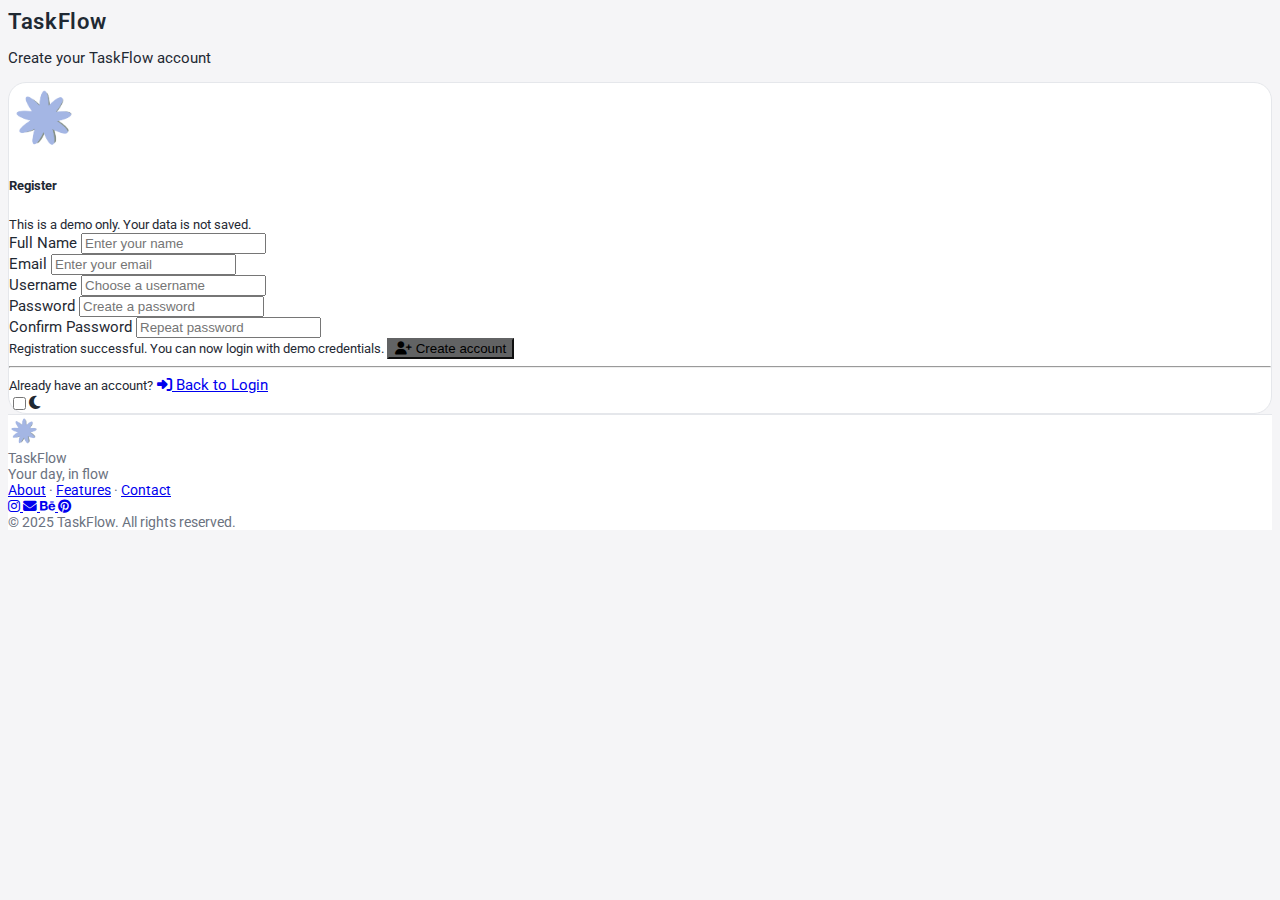
<file: register.html>
<!doctype html>
<html lang="en">
  <head>
    <meta charset="utf-8">
    <meta name="viewport" content="width=device-width, initial-scale=1">
    <title>Task Manager</title>
    <link rel="icon" type="image/png" href="img/TaskFlowLogo.png">

    <!-- bootstrap CSS CDN -->
<link href="https://cdn.jsdelivr.net/npm/bootstrap@5.3.8/dist/css/bootstrap.min.css" rel="stylesheet" integrity="sha384-sRIl4kxILFvY47J16cr9ZwB07vP4J8+LH7qKQnuqkuIAvNWLzeN8tE5YBujZqJLB" crossorigin="anonymous">

<!-- google font -->
<link rel="preconnect" href="https://fonts.googleapis.com">
<link rel="preconnect" href="https://fonts.gstatic.com" crossorigin>
<link href="https://fonts.googleapis.com/css2?family=Caveat:wght@400..700&family=Roboto:ital,wght@0,100..900;1,100..900&display=swap" rel="stylesheet">

<!-- font awesome -->
<link rel="stylesheet" href="https://cdnjs.cloudflare.com/ajax/libs/font-awesome/6.7.2/css/all.min.css" integrity="sha512-Evv84Mr4kqVGRNSgIGL/F/aIDqQb7xQ2vcrdIwxfjThSH8CSR7PBEakCr51Ck+w+/U6swU2Im1vVX0SVk9ABhg==" crossorigin="anonymous" referrerpolicy="no-referrer" />

<!-- style.css -->
<link rel="stylesheet" href="css/style.css" />

<!-- header / title -->
<div class="container my-4 text-center">
  <div class="title">TaskFlow</div>
  <p class="text-muted mb-0">Create your TaskFlow account</p>
</div>

<!-- register section -->
<div class="container">
  <div class="row justify-content-center">
    <div class="col-md-6">
      <div class="card shadow bg-body-tertiary border-0">
        <div class="card-body p-4">

          <div class="text-center mb-3">
            <img src="img/TaskFlowLogo.png" alt="TaskFlow Logo" width="70">
            <h5 class="mt-2 mb-0">Register</h5>
            <small class="text-muted">This is a demo only. Your data is not saved.</small>
          </div>

          <form id="registerForm">
            <div class="mb-3">
              <label for="regName" class="form-label">Full Name</label>
              <input type="text" class="form-control bg-body-tertiary" id="regName" placeholder="Enter your name">
            </div>
            <div class="mb-3">
              <label for="regEmail" class="form-label">Email</label>
              <input type="email" class="form-control bg-body-tertiary" id="regEmail" placeholder="Enter your email">
            </div>
            <div class="mb-3">
              <label for="regUsername" class="form-label">Username</label>
              <input type="text" class="form-control bg-body-tertiary" id="regUsername" placeholder="Choose a username">
            </div>
            <div class="mb-3">
              <label for="regPassword" class="form-label">Password</label>
              <input type="password" class="form-control bg-body-tertiary" id="regPassword" placeholder="Create a password">
            </div>
            <div class="mb-3">
              <label for="regPassword2" class="form-label">Confirm Password</label>
              <input type="password" class="form-control bg-body-tertiary" id="regPassword2" placeholder="Repeat password">
            </div>

            <small class="text-success d-none" id="registerSuccess">
              Registration successful. You can now login with demo credentials.
            </small>

            <button type="submit" class="btn btn-primary w-100 mt-3 btn-register-custom">
              <i class="fa-solid fa-user-plus me-1"></i> Create account
            </button>
          </form>

          <hr class="my-4">

          <div class="d-flex justify-content-between align-items-center">
            <small class="text-muted">Already have an account?</small>
            <a href="index.html" class="btn btn-outline-secondary btn-sm">
              <i class="fa-solid fa-right-to-bracket me-1"></i> Back to Login
            </a>
          </div>

          <!-- dark mode toggle -->
          <div class="mt-4 d-flex justify-content-center align-items-center">
            <div class="form-check form-switch">
              <input class="form-check-input" type="checkbox" id="darkModeToggle"/>
              <label class="form-check-label" for="darkModeToggle" id="themeLabel">
                <i class="fa-solid fa-moon ms-2"></i>
              </label>
            </div>
          </div>
        </div>
      </div>
    </div>
  </div>
</div>

 <!-- footer -->
      <footer class="footer mt-5 py-3">
  <div class="container">
    <div class="d-flex flex-column flex-md-row justify-content-between align-items-start align-items-md-center gap-3">
      <!-- Brand + tagline -->
      <div class="d-flex align-items-center gap-2">
        <img src="img/TaskFlowLogo.png" alt="TaskFlow logo" width="32" height="32">
        <div>
          <div class="fw-semibold">TaskFlow</div>
          <div class="small text-muted">Your day, in flow</div>
        </div>
      </div>

      <!-- Tiny nav links + social -->
      <div class="d-flex flex-column align-items-md-end gap-2">
        <nav class="small">
          <a href="about.html" class="text-muted text-decoration-none me-2">About</a>
          <span class="text-muted">·</span>
          <a href="#" class="text-muted text-decoration-none mx-2">Features</a>
          <span class="text-muted">·</span>
          <a href="#" class="text-muted text-decoration-none ms-2">Contact</a>
        </nav>

        <!-- Social icons -->
        <div class="d-flex gap-3">
          <a href="#" class="text-muted">
            <i class="fa-brands fa-instagram"></i>
          </a>
          <a href="# class="text-muted">
            <i class="fa-solid fa-envelope"></i>
          </a>
          <a href="#" class="text-muted">
            <i class="fa-brands fa-behance"></i>
          </a>
          <a href="#" class="text-muted">
            <i class="fa-brands fa-pinterest"></i>
          </a>
        </div>
      </div>
    </div>

    <div class="text-muted small mt-3">
      © 2025 TaskFlow. All rights reserved.
    </div>
  </div>
</footer>
<!-- bootstrap js CDN -->
<script src="https://cdn.jsdelivr.net/npm/bootstrap@5.3.8/dist/js/bootstrap.bundle.min.js" integrity="sha384-FKyoEForCGlyvwx9Hj09JcYn3nv7wiPVlz7YYwJrWVcXK/BmnVDxM+D2scQbITxI" crossorigin="anonymous"></script>

<!-- app script -->
<script src="js/app.js"></script>

<!-- darkmode script -->
<script>
  function setTheme(theme) {
    document.documentElement.setAttribute("data-bs-theme", theme);
    localStorage.setItem("theme", theme);

    const label = document.getElementById("themeLabel");
    if (label) {
      const icon = label.querySelector("i");
      if (icon) {
        if (theme === "dark") {
          icon.classList.remove("fa-moon");
          icon.classList.add("fa-sun");
        } else {
          icon.classList.remove("fa-sun");
          icon.classList.add("fa-moon");
        }
      }
    }
  }

  document
    .getElementById("darkModeToggle")
    .addEventListener("change", function (event) {
      if (event.target.checked) {
        setTheme("dark");
      } else {
        setTheme("");
      }
    });

</script>
</body>

</html>
</file>
<file: css/style.css>
:root {
  --tf-body-bg: #f5f5f7;
  --tf-body-text: #1f2933;
  --tf-surface-bg: #ffffff;
  --tf-border-color: #e5e7eb;
  --tf-muted-text: #6b7280;
}


:root[data-bs-theme="dark"] {
  --tf-body-bg: #020617;
  --tf-body-text: #e5e7eb;
  --tf-surface-bg: #020617;
  --tf-border-color: #475569;
  --tf-muted-text: #9ca3af;
}


body {
  font-family: "Roboto", system-ui, -apple-system, BlinkMacSystemFont, "Segoe UI", sans-serif;
  font-size: 0.95rem;
  background-color: var(--tf-body-bg);
  color: var(--tf-body-text);
}

.title {
  font-weight: 600;
  font-size: 1.4rem;
  letter-spacing: 0.03em;
}

.btn-login-custom {
  background-color: #626364;
  border-color: #626364;
}

.btn-login-custom:hover {
  background-color: #b4b4b4;
  border-color: #b4b4b4;
}

.btn-register-custom {
  background-color: #626364;
  border-color: #626364;
}

.btn-register-custom:hover {
  background-color: #b4b4b4;
  border-color: #b4b4b4;
}

/* Dashboard */
.dashboard-shell {
  background-color: var(--tf-surface-bg);
  border-radius: 24px;
  padding: 24px;
  border: 1px solid var(--tf-border-color);
}

/* Global card style */
.card {
  border-radius: 18px;
  border: 1px solid var(--tf-border-color);
  background-color: var(--tf-surface-bg);
  box-shadow: none;
}

/* Frosted glass effect */
.glass-card {
  background: rgba(255, 255, 255, 0.18);
  border-radius: 24px;
  border: 1px solid rgba(255, 255, 255, 0.35);
  box-shadow: 0 18px 40px rgba(15, 23, 42, 0.12);
  backdrop-filter: blur(18px);
  -webkit-backdrop-filter: blur(18px);
}

/* Dark mode tweak */
:root[data-bs-theme="dark"] .glass-card {
  background: rgba(15, 23, 42, 0.55);
  border-color: rgba(148, 163, 184, 0.5);
}

/* Navbar */
.navbar {
  background-color: var(--tf-surface-bg);
  border-bottom: 1px solid var(--tf-border-color);
}

/* Light/dark text theme vars */
.navbar .navbar-brand,
.navbar .nav-link {
  color: var(--tf-body-text);
}

.navbar .nav-link.active {
  font-weight: 600;
  color: var(--tf-body-text);
}

.navbar .nav-link:hover {
  color: var(--tf-body-text);
  opacity: 0.8;
}

.navbar img.rounded-circle {
  object-fit: cover;
}

.form-check.form-switch {
  display: flex;
  align-items: center;
}

.dropdown-menu {
  background: rgba(255, 255, 255, 0.15);  
  backdrop-filter: blur(12px);            
  -webkit-backdrop-filter: blur(12px);    
  border: 1px solid rgba(255, 255, 255, 0.4);
  border-radius: 12px;
  box-shadow: 0 8px 20px rgba(0, 0, 0, 0.15);
}

#dashboardCalendar {
  max-width: 900px;   /* wider or narrower */
  margin: 0 auto;     /* center it */
  font-size: 0.9rem; 
}

/* Day names (Sun, Mon, …) */
.fc .fc-col-header-cell-cushion {
  color: #626364;
}

/* Date numbers in each cell */
.fc .fc-daygrid-day-number {
  color: #626364;
}

/* Optional: cell borders */
#dashboardCalendar .fc-daygrid-day-frame {
  border: 1px solid #dee2e6;
}

/* Change text + border color of 'View all tasks' button */
.btn-view-all-tasks {
  color: #626364;
  border-color: #626364;
}

.btn-view-all-tasks:hover {
  color: #b4b4b4;
  background-color: #b4b4b4;
}

.btn-view-all-tasks.active {
  color: #b4b4b4;
  background-color: #b4b4b4;
  border-color: #b4b4b4;
}

/* KPI pastel backgrounds (light) */
.kpi-yellow { background-color: #fff4d6; }
.kpi-green  { background-color: #e0f7e9; }
.kpi-blue   { background-color: #e0edff; }
.kpi-red    { background-color: #ffe1e1; }
.kpi-purple { background-color: #ede3ff; }

/* Dark-mode variants for KPI cards */
:root[data-bs-theme="dark"] .kpi-yellow { background-color: #3b2a00; }
:root[data-bs-theme="dark"] .kpi-green  { background-color: #012a17; }
:root[data-bs-theme="dark"] .kpi-blue   { background-color: #021526; }
:root[data-bs-theme="dark"] .kpi-red    { background-color: #2b0508; }
:root[data-bs-theme="dark"] .kpi-purple { background-color: #1e1035; }

/* KPI numbers */
.kpi-number {
  font-size: 1.4rem;
  font-weight: 600;
}

/* KPI card shell */
.card-kpi {
  background-color: var(--tf-surface-bg);
  border-left-width: 3px;
  border-left-style: solid;
}

.card-kpi-yellow { border-left-color: #facc15; }
.card-kpi-green  { border-left-color: #22c55e; }
.card-kpi-blue   { border-left-color: #3b82f6; }
.card-kpi-red    { border-left-color: #ef4444; }

/* Intro banner */
.intro-banner {
  background-color: var(--tf-surface-bg);
  border-bottom: 1px solid var(--tf-border-color);
}

.intro-banner h3 {
  font-size: 1.3rem;
  font-weight: 600;
}

.intro-banner h6 {
  font-size: 0.9rem;
  font-weight: 400;
  color: var(--tf-muted-text);
}

.intro-banner p {
  font-size: 0.9rem;
  color: var(--tf-muted-text);
}

/* Badges */
.badge {
  border-radius: 999px;
}

.badge-soft-yellow {
  background-color: #fff7cc;
  color: #92400e;
}

.badge-soft-green {
  background-color: #dcfce7;
  color: #166534
}

.badge-soft-red {
  background-color: #fee2e2;
  color: #b91c1c;
}

.badge-soft-blue {
  background-color: #dbeafe;
  color: #1d4ed8;
}

.badge-soft-grey {
  background-color: #e5e7eb;
  color: #374151;
}

.footer {
  background-color: var(--tf-surface-bg);
  border-top: 1px solid var(--tf-border-color);
  font-size: 0.85rem;
  color: var(--tf-muted-text);
}
</file>
